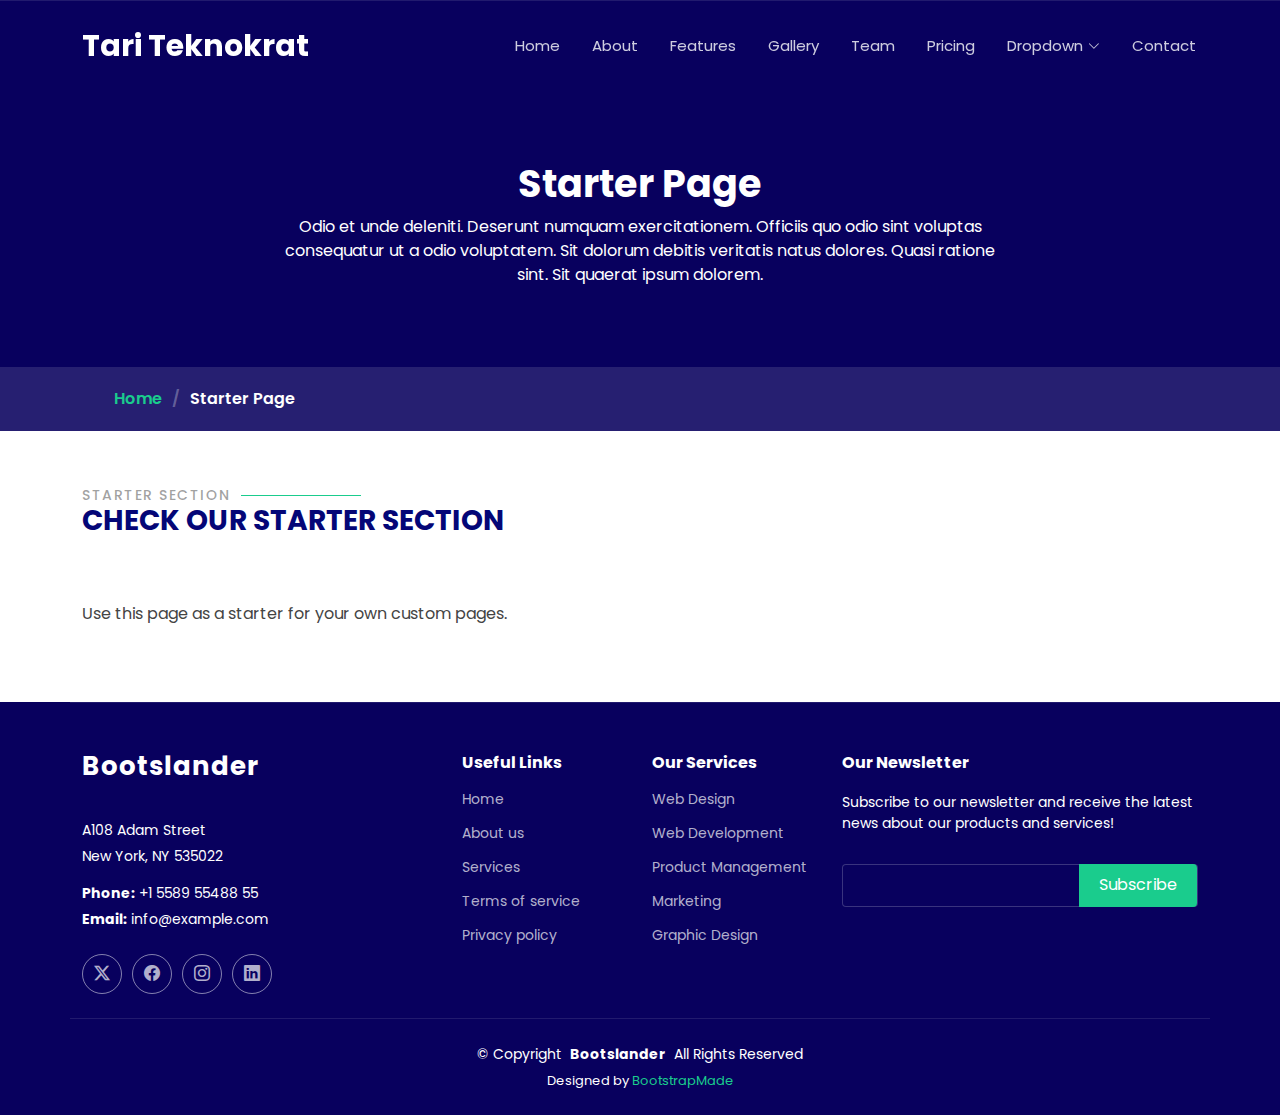
<file: starter-page.html>
<!DOCTYPE html>
<html lang="en">

<head>
  <meta charset="utf-8">
  <meta content="width=device-width, initial-scale=1.0" name="viewport">
  <title>Starter Page - Bootslander Bootstrap Template</title>
  <meta name="description" content="">
  <meta name="keywords" content="">

  <!-- Fonts -->
  <link href="https://fonts.googleapis.com" rel="preconnect">
  <link href="https://fonts.gstatic.com" rel="preconnect" crossorigin>
  <link href="https://fonts.googleapis.com/css2?family=Roboto:ital,wght@0,100;0,300;0,400;0,500;0,700;0,900;1,100;1,300;1,400;1,500;1,700;1,900&family=Poppins:ital,wght@0,100;0,200;0,300;0,400;0,500;0,600;0,700;0,800;0,900;1,100;1,200;1,300;1,400;1,500;1,600;1,700;1,800;1,900&family=Raleway:ital,wght@0,100;0,200;0,300;0,400;0,500;0,600;0,700;0,800;0,900;1,100;1,200;1,300;1,400;1,500;1,600;1,700;1,800;1,900&display=swap" rel="stylesheet">

  <!-- Vendor CSS Files -->
  <link href="assets/vendor/bootstrap/css/bootstrap.min.css" rel="stylesheet">
  <link href="assets/vendor/bootstrap-icons/bootstrap-icons.css" rel="stylesheet">
  <link href="assets/vendor/aos/aos.css" rel="stylesheet">
  <link href="assets/vendor/glightbox/css/glightbox.min.css" rel="stylesheet">
  <link href="assets/vendor/swiper/swiper-bundle.min.css" rel="stylesheet">

  <!-- Main CSS File -->
  <link href="assets/css/main.css" rel="stylesheet">

  <!-- =======================================================
  * Template Name: Bootslander
  * Template URL: https://bootstrapmade.com/bootslander-free-bootstrap-landing-page-template/
  * Updated: Aug 07 2024 with Bootstrap v5.3.3
  * Author: BootstrapMade.com
  * License: https://bootstrapmade.com/license/
  ======================================================== -->
</head>

<body class="starter-page-page">

  <header id="header" class="header d-flex align-items-center fixed-top">
    <div class="container-fluid container-xl position-relative d-flex align-items-center justify-content-between">

      <a href="index.html" class="logo d-flex align-items-center">
        <!-- Uncomment the line below if you also wish to use an image logo -->
        <!-- <img src="assets/img/logo.png" alt=""> -->
        <h1 class="sitename">Tari Teknokrat</h1>
      </a>

      <nav id="navmenu" class="navmenu">
        <ul>
          <li><a href="#hero">Home</a></li>
          <li><a href="#about">About</a></li>
          <li><a href="#features">Features</a></li>
          <li><a href="#gallery">Gallery</a></li>
          <li><a href="#team">Team</a></li>
          <li><a href="#pricing">Pricing</a></li>
          <li class="dropdown"><a href="#"><span>Dropdown</span> <i class="bi bi-chevron-down toggle-dropdown"></i></a>
            <ul>
              <li><a href="#">Dropdown 1</a></li>
              <li class="dropdown"><a href="#"><span>Deep Dropdown</span> <i class="bi bi-chevron-down toggle-dropdown"></i></a>
                <ul>
                  <li><a href="#">Deep Dropdown 1</a></li>
                  <li><a href="#">Deep Dropdown 2</a></li>
                  <li><a href="#">Deep Dropdown 3</a></li>
                  <li><a href="#">Deep Dropdown 4</a></li>
                  <li><a href="#">Deep Dropdown 5</a></li>
                </ul>
              </li>
              <li><a href="#">Dropdown 2</a></li>
              <li><a href="#">Dropdown 3</a></li>
              <li><a href="#">Dropdown 4</a></li>
            </ul>
          </li>
          <li><a href="#contact">Contact</a></li>
        </ul>
        <i class="mobile-nav-toggle d-xl-none bi bi-list"></i>
      </nav>

    </div>
  </header>

  <main class="main">

    <!-- Page Title -->
    <div class="page-title dark-background" data-aos="fade">
      <div class="heading">
        <div class="container">
          <div class="row d-flex justify-content-center text-center">
            <div class="col-lg-8">
              <h1>Starter Page</h1>
              <p class="mb-0">Odio et unde deleniti. Deserunt numquam exercitationem. Officiis quo odio sint voluptas consequatur ut a odio voluptatem. Sit dolorum debitis veritatis natus dolores. Quasi ratione sint. Sit quaerat ipsum dolorem.</p>
            </div>
          </div>
        </div>
      </div>
      <nav class="breadcrumbs">
        <div class="container">
          <ol>
            <li><a href="index.html">Home</a></li>
            <li class="current">Starter Page</li>
          </ol>
        </div>
      </nav>
    </div><!-- End Page Title -->

    <!-- Starter Section Section -->
    <section id="starter-section" class="starter-section section">

      <!-- Section Title -->
      <div class="container section-title" data-aos="fade-up">
        <h2>Starter Section</h2>
        <div><span>Check Our</span> <span class="description-title">Starter Section</span></div>
      </div><!-- End Section Title -->

      <div class="container" data-aos="fade-up">
        <p>Use this page as a starter for your own custom pages.</p>
      </div>

    </section><!-- /Starter Section Section -->

  </main>

  <footer id="footer" class="footer dark-background">

    <div class="container footer-top">
      <div class="row gy-4">
        <div class="col-lg-4 col-md-6 footer-about">
          <a href="index.html" class="logo d-flex align-items-center">
            <span class="sitename">Bootslander</span>
          </a>
          <div class="footer-contact pt-3">
            <p>A108 Adam Street</p>
            <p>New York, NY 535022</p>
            <p class="mt-3"><strong>Phone:</strong> <span>+1 5589 55488 55</span></p>
            <p><strong>Email:</strong> <span>info@example.com</span></p>
          </div>
          <div class="social-links d-flex mt-4">
            <a href=""><i class="bi bi-twitter-x"></i></a>
            <a href=""><i class="bi bi-facebook"></i></a>
            <a href=""><i class="bi bi-instagram"></i></a>
            <a href=""><i class="bi bi-linkedin"></i></a>
          </div>
        </div>

        <div class="col-lg-2 col-md-3 footer-links">
          <h4>Useful Links</h4>
          <ul>
            <li><a href="#">Home</a></li>
            <li><a href="#">About us</a></li>
            <li><a href="#">Services</a></li>
            <li><a href="#">Terms of service</a></li>
            <li><a href="#">Privacy policy</a></li>
          </ul>
        </div>

        <div class="col-lg-2 col-md-3 footer-links">
          <h4>Our Services</h4>
          <ul>
            <li><a href="#">Web Design</a></li>
            <li><a href="#">Web Development</a></li>
            <li><a href="#">Product Management</a></li>
            <li><a href="#">Marketing</a></li>
            <li><a href="#">Graphic Design</a></li>
          </ul>
        </div>

        <div class="col-lg-4 col-md-12 footer-newsletter">
          <h4>Our Newsletter</h4>
          <p>Subscribe to our newsletter and receive the latest news about our products and services!</p>
          <form action="forms/newsletter.php" method="post" class="php-email-form">
            <div class="newsletter-form"><input type="email" name="email"><input type="submit" value="Subscribe"></div>
            <div class="loading">Loading</div>
            <div class="error-message"></div>
            <div class="sent-message">Your subscription request has been sent. Thank you!</div>
          </form>
        </div>

      </div>
    </div>

    <div class="container copyright text-center mt-4">
      <p>© <span>Copyright</span> <strong class="px-1 sitename">Bootslander</strong> <span>All Rights Reserved</span></p>
      <div class="credits">
        <!-- All the links in the footer should remain intact. -->
        <!-- You can delete the links only if you've purchased the pro version. -->
        <!-- Licensing information: https://bootstrapmade.com/license/ -->
        <!-- Purchase the pro version with working PHP/AJAX contact form: [buy-url] -->
        Designed by <a href="https://bootstrapmade.com/">BootstrapMade</a>
      </div>
    </div>

  </footer>

  <!-- Scroll Top -->
  <a href="#" id="scroll-top" class="scroll-top d-flex align-items-center justify-content-center"><i class="bi bi-arrow-up-short"></i></a>

  <!-- Preloader -->
  <div id="preloader"></div>

  <!-- Vendor JS Files -->
  <script src="assets/vendor/bootstrap/js/bootstrap.bundle.min.js"></script>
  <script src="assets/vendor/php-email-form/validate.js"></script>
  <script src="assets/vendor/aos/aos.js"></script>
  <script src="assets/vendor/glightbox/js/glightbox.min.js"></script>
  <script src="assets/vendor/purecounter/purecounter_vanilla.js"></script>
  <script src="assets/vendor/swiper/swiper-bundle.min.js"></script>

  <!-- Main JS File -->
  <script src="assets/js/main.js"></script>

</body>

</html>
</file>
<file: assets/css/main.css>
/**
* Template Name: Bootslander
* Template URL: https://bootstrapmade.com/bootslander-free-bootstrap-landing-page-template/
* Updated: Aug 07 2024 with Bootstrap v5.3.3
* Author: BootstrapMade.com
* License: https://bootstrapmade.com/license/
*/

/*--------------------------------------------------------------
# Font & Color Variables
# Help: https://bootstrapmade.com/color-system/
--------------------------------------------------------------*/
/* Fonts */
:root {
  --default-font: "Poppins", sans-serif;
  --heading-font: "Poppins", sans-serif;
  --nav-font: "Poppins", sans-serif;
}


/* Global Colors - The following color variables are used throughout the website. Updating them here will change the color scheme of the entire website */
:root { 
  --background-color: #ffffff; /* Background color for the entire website, including individual sections */
  --default-color: #444444; /* Default color used for the majority of the text content across the entire website */
  --heading-color: #040677; /* Color for headings, subheadings and title throughout the website */
  --accent-color: #1acc8d; /* Accent color that represents your brand on the website. It's used for buttons, links, and other elements that need to stand out */
  --surface-color: #ffffff; /* The surface color is used as a background of boxed elements within sections, such as cards, icon boxes, or other elements that require a visual separation from the global background. */
  --contrast-color: #ffffff; /* Contrast color for text, ensuring readability against backgrounds of accent, heading, or default colors. */
}

/* Nav Menu Colors - The following color variables are used specifically for the navigation menu. They are separate from the global colors to allow for more customization options */
:root {
  --nav-color: #ffffff;  /* The default color of the main navmenu links */
  --nav-hover-color: #1acc8d; /* Applied to main navmenu links when they are hovered over or active */
  --nav-mobile-background-color: #ffffff; /* Used as the background color for mobile navigation menu */
  --nav-dropdown-background-color: #ffffff; /* Used as the background color for dropdown items that appear when hovering over primary navigation items */
  --nav-dropdown-color: #444444; /* Used for navigation links of the dropdown items in the navigation menu. */
  --nav-dropdown-hover-color: #1acc8d; /* Similar to --nav-hover-color, this color is applied to dropdown navigation links when they are hovered over. */
}

/* Color Presets - These classes override global colors when applied to any section or element, providing reuse of the sam color scheme. */

.light-background {
  --background-color: #f4f5fe;
  --surface-color: #ffffff;
}

.dark-background {
  --background-color: #08005e;
  --default-color: #ffffff;
  --heading-color: #ffffff;
  --surface-color: #0c0091;
  --contrast-color: #ffffff;
}

/* Smooth scroll */
:root {
  scroll-behavior: smooth;
}

/*--------------------------------------------------------------
# General Styling & Shared Classes
--------------------------------------------------------------*/
body {
  color: var(--default-color);
  background-color: var(--background-color);
  font-family: var(--default-font);
}

a {
  color: var(--accent-color);
  text-decoration: none;
  transition: 0.3s;
}

a:hover {
  color: color-mix(in srgb, var(--accent-color), transparent 25%);
  text-decoration: none;
}

h1,
h2,
h3,
h4,
h5,
h6 {
  color: var(--heading-color);
  font-family: var(--heading-font);
}

/* PHP Email Form Messages
------------------------------*/
.php-email-form .error-message {
  display: none;
  background: #df1529;
  color: #ffffff;
  text-align: left;
  padding: 15px;
  margin-bottom: 24px;
  font-weight: 600;
}

.php-email-form .sent-message {
  display: none;
  color: #ffffff;
  background: #059652;
  text-align: center;
  padding: 15px;
  margin-bottom: 24px;
  font-weight: 600;
}

.php-email-form .loading {
  display: none;
  background: var(--surface-color);
  text-align: center;
  padding: 15px;
  margin-bottom: 24px;
}

.php-email-form .loading:before {
  content: "";
  display: inline-block;
  border-radius: 50%;
  width: 24px;
  height: 24px;
  margin: 0 10px -6px 0;
  border: 3px solid var(--accent-color);
  border-top-color: var(--surface-color);
  animation: php-email-form-loading 1s linear infinite;
}

@keyframes php-email-form-loading {
  0% {
    transform: rotate(0deg);
  }

  100% {
    transform: rotate(360deg);
  }
}

/*--------------------------------------------------------------
# Global Header
--------------------------------------------------------------*/
.header {
  --background-color: rgba(255, 255, 255, 0);
  --default-color: #ffffff;
  --heading-color: #ffffff;
  color: var(--default-color);
  background-color: var(--background-color);
  padding: 20px 0;
  transition: all 0.5s;
  z-index: 997;
}

.header .logo {
  line-height: 1;
}

.header .logo img {
  max-height: 32px;
  margin-right: 8px;
}

.header .logo h1 {
  font-size: 30px;
  margin: 0;
  font-weight: 700;
  color: var(--heading-color);
}

.scrolled .header {
  box-shadow: 0px 0 18px rgba(0, 0, 0, 0.1);
}

/* Global Header on Scroll
------------------------------*/
.scrolled .header {
  --background-color: #10058c;
}

/*--------------------------------------------------------------
# Navigation Menu
--------------------------------------------------------------*/
/* Desktop Navigation */
@media (min-width: 1200px) {
  .navmenu {
    padding: 0;
  }

  .navmenu ul {
    margin: 0;
    padding: 0;
    display: flex;
    list-style: none;
    align-items: center;
  }

  .navmenu li {
    position: relative;
  }

  .navmenu>ul>li {
    white-space: nowrap;
    padding: 15px 14px;
  }

  .navmenu>ul>li:last-child {
    padding-right: 0;
  }

  .navmenu a,
  .navmenu a:focus {
    color: color-mix(in srgb, var(--nav-color), transparent 20%);
    font-size: 15px;
    padding: 0 2px;
    font-family: var(--nav-font);
    font-weight: 400;
    display: flex;
    align-items: center;
    justify-content: space-between;
    white-space: nowrap;
    transition: 0.3s;
    position: relative;
  }

  .navmenu a i,
  .navmenu a:focus i {
    font-size: 12px;
    line-height: 0;
    margin-left: 5px;
    transition: 0.3s;
  }

  .navmenu>ul>li>a:before {
    content: "";
    position: absolute;
    height: 2px;
    bottom: -6px;
    left: 0;
    background-color: var(--nav-hover-color);
    visibility: hidden;
    width: 0px;
    transition: all 0.3s ease-in-out 0s;
  }

  .navmenu a:hover:before,
  .navmenu li:hover>a:before,
  .navmenu .active:before {
    visibility: visible;
    width: 25px;
  }

  .navmenu li:hover>a,
  .navmenu .active,
  .navmenu .active:focus {
    color: var(--nav-color);
  }

  .navmenu .dropdown ul {
    margin: 0;
    padding: 10px 0;
    background: var(--nav-dropdown-background-color);
    display: block;
    position: absolute;
    visibility: hidden;
    left: 14px;
    top: 130%;
    opacity: 0;
    transition: 0.3s;
    border-radius: 4px;
    z-index: 99;
    box-shadow: 0px 0px 30px rgba(0, 0, 0, 0.1);
  }

  .navmenu .dropdown ul li {
    min-width: 200px;
  }

  .navmenu .dropdown ul a {
    padding: 10px 20px;
    font-size: 15px;
    text-transform: none;
    color: var(--nav-dropdown-color);
  }

  .navmenu .dropdown ul a i {
    font-size: 12px;
  }

  .navmenu .dropdown ul a:hover,
  .navmenu .dropdown ul .active:hover,
  .navmenu .dropdown ul li:hover>a {
    color: var(--nav-dropdown-hover-color);
  }

  .navmenu .dropdown:hover>ul {
    opacity: 1;
    top: 100%;
    visibility: visible;
  }

  .navmenu .dropdown .dropdown ul {
    top: 0;
    left: -90%;
    visibility: hidden;
  }

  .navmenu .dropdown .dropdown:hover>ul {
    opacity: 1;
    top: 0;
    left: -100%;
    visibility: visible;
  }
}

/* Mobile Navigation */
@media (max-width: 1199px) {
  .mobile-nav-toggle {
    color: var(--nav-color);
    font-size: 28px;
    line-height: 0;
    margin-right: 10px;
    cursor: pointer;
    transition: color 0.3s;
  }

  .navmenu {
    padding: 0;
    z-index: 9997;
  }

  .navmenu ul {
    display: none;
    list-style: none;
    position: absolute;
    inset: 60px 20px 20px 20px;
    padding: 10px 0;
    margin: 0;
    border-radius: 6px;
    background-color: var(--nav-mobile-background-color);
    border: 1px solid color-mix(in srgb, var(--default-color), transparent 90%);
    box-shadow: none;
    overflow-y: auto;
    transition: 0.3s;
    z-index: 9998;
  }

  .navmenu a,
  .navmenu a:focus {
    color: var(--nav-dropdown-color);
    padding: 10px 20px;
    font-family: var(--nav-font);
    font-size: 17px;
    font-weight: 500;
    display: flex;
    align-items: center;
    justify-content: space-between;
    white-space: nowrap;
    transition: 0.3s;
  }

  .navmenu a i,
  .navmenu a:focus i {
    font-size: 12px;
    line-height: 0;
    margin-left: 5px;
    width: 30px;
    height: 30px;
    display: flex;
    align-items: center;
    justify-content: center;
    border-radius: 50%;
    transition: 0.3s;
    background-color: color-mix(in srgb, var(--accent-color), transparent 90%);
  }

  .navmenu a i:hover,
  .navmenu a:focus i:hover {
    background-color: var(--accent-color);
    color: var(--contrast-color);
  }

  .navmenu a:hover,
  .navmenu .active,
  .navmenu .active:focus {
    color: var(--nav-dropdown-hover-color);
  }

  .navmenu .active i,
  .navmenu .active:focus i {
    background-color: var(--accent-color);
    color: var(--contrast-color);
    transform: rotate(180deg);
  }

  .navmenu .dropdown ul {
    position: static;
    display: none;
    z-index: 99;
    padding: 10px 0;
    margin: 10px 20px;
    background-color: var(--nav-dropdown-background-color);
    transition: all 0.5s ease-in-out;
  }

  .navmenu .dropdown ul ul {
    background-color: rgba(33, 37, 41, 0.1);
  }

  .navmenu .dropdown>.dropdown-active {
    display: block;
    background-color: rgba(33, 37, 41, 0.03);
  }

  .mobile-nav-active {
    overflow: hidden;
  }

  .mobile-nav-active .mobile-nav-toggle {
    color: #fff;
    position: absolute;
    font-size: 32px;
    top: 15px;
    right: 15px;
    margin-right: 0;
    z-index: 9999;
  }

  .mobile-nav-active .navmenu {
    position: fixed;
    overflow: hidden;
    inset: 0;
    background: rgba(33, 37, 41, 0.8);
    transition: 0.3s;
  }

  .mobile-nav-active .navmenu>ul {
    display: block;
  }
}

/*--------------------------------------------------------------
# Global Footer
--------------------------------------------------------------*/
.footer {
  color: var(--default-color);
  background-color: var(--background-color);
  font-size: 14px;
  position: relative;
}

.footer .footer-top {
  padding-top: 50px;
  border-top: 1px solid color-mix(in srgb, var(--default-color), transparent 90%);
}

.footer .footer-about .logo {
  line-height: 1;
  margin-bottom: 25px;
}

.footer .footer-about .logo img {
  max-height: 40px;
  margin-right: 6px;
}

.footer .footer-about .logo span {
  font-size: 26px;
  font-weight: 700;
  letter-spacing: 1px;
  font-family: var(--heading-font);
  color: var(--heading-color);
}

.footer .footer-about p {
  font-size: 14px;
  font-family: var(--heading-font);
}

.footer .social-links a {
  display: flex;
  align-items: center;
  justify-content: center;
  width: 40px;
  height: 40px;
  border-radius: 50%;
  border: 1px solid color-mix(in srgb, var(--default-color), transparent 50%);
  font-size: 16px;
  color: color-mix(in srgb, var(--default-color), transparent 30%);
  margin-right: 10px;
  transition: 0.3s;
}

.footer .social-links a:hover {
  color: var(--accent-color);
  border-color: var(--accent-color);
}

.footer h4 {
  font-size: 16px;
  font-weight: bold;
  position: relative;
  padding-bottom: 12px;
}

.footer .footer-links {
  margin-bottom: 30px;
}

.footer .footer-links ul {
  list-style: none;
  padding: 0;
  margin: 0;
}

.footer .footer-links ul i {
  padding-right: 2px;
  font-size: 12px;
  line-height: 0;
}

.footer .footer-links ul li {
  padding: 10px 0;
  display: flex;
  align-items: center;
}

.footer .footer-links ul li:first-child {
  padding-top: 0;
}

.footer .footer-links ul a {
  color: color-mix(in srgb, var(--default-color), transparent 30%);
  display: inline-block;
  line-height: 1;
}

.footer .footer-links ul a:hover {
  color: var(--accent-color);
}

.footer .footer-contact p {
  margin-bottom: 5px;
}

.footer .footer-newsletter .newsletter-form {
  margin-top: 30px;
  margin-bottom: 15px;
  padding: 6px 8px;
  position: relative;
  border-radius: 4px;
  border: 1px solid color-mix(in srgb, var(--default-color), transparent 80%);
  display: flex;
  background-color: var(--background-color);
  transition: 0.3s;
}

.footer .footer-newsletter .newsletter-form:focus-within {
  border-color: var(--accent-color);
}

.footer .footer-newsletter .newsletter-form input[type=email] {
  border: 0;
  padding: 4px;
  width: 100%;
  background-color: var(--background-color);
  color: var(--default-color);
}

.footer .footer-newsletter .newsletter-form input[type=email]:focus-visible {
  outline: none;
}

.footer .footer-newsletter .newsletter-form input[type=submit] {
  border: 0;
  font-size: 16px;
  padding: 0 20px;
  margin: -7px -8px -7px 0;
  background: var(--accent-color);
  color: var(--contrast-color);
  transition: 0.3s;
  border-radius: 0 4px 4px 0;
}

.footer .footer-newsletter .newsletter-form input[type=submit]:hover {
  background: color-mix(in srgb, var(--accent-color), transparent 20%);
}

.footer .copyright {
  padding: 25px 0;
  border-top: 1px solid color-mix(in srgb, var(--default-color), transparent 90%);
}

.footer .copyright p {
  margin-bottom: 0;
}

.footer .credits {
  margin-top: 6px;
  font-size: 13px;
}

/*--------------------------------------------------------------
# Preloader
--------------------------------------------------------------*/
#preloader {
  position: fixed;
  inset: 0;
  z-index: 999999;
  overflow: hidden;
  background: var(--background-color);
  transition: all 0.6s ease-out;
}

#preloader:before {
  content: "";
  position: fixed;
  top: calc(50% - 30px);
  left: calc(50% - 30px);
  border: 6px solid #ffffff;
  border-color: var(--accent-color) transparent var(--accent-color) transparent;
  border-radius: 50%;
  width: 60px;
  height: 60px;
  animation: animate-preloader 1.5s linear infinite;
}

@keyframes animate-preloader {
  0% {
    transform: rotate(0deg);
  }

  100% {
    transform: rotate(360deg);
  }
}

/*--------------------------------------------------------------
# Scroll Top Button
--------------------------------------------------------------*/
.scroll-top {
  position: fixed;
  visibility: hidden;
  opacity: 0;
  right: 15px;
  bottom: 15px;
  z-index: 99999;
  background-color: var(--accent-color);
  width: 40px;
  height: 40px;
  border-radius: 4px;
  transition: all 0.4s;
}

.scroll-top i {
  font-size: 24px;
  color: var(--contrast-color);
  line-height: 0;
}

.scroll-top:hover {
  background-color: color-mix(in srgb, var(--accent-color), transparent 20%);
  color: var(--contrast-color);
}

.scroll-top.active {
  visibility: visible;
  opacity: 1;
}

/*--------------------------------------------------------------
# Disable aos animation delay on mobile devices
--------------------------------------------------------------*/
@media screen and (max-width: 768px) {
  [data-aos-delay] {
    transition-delay: 0 !important;
  }
}

/*--------------------------------------------------------------
# Global Page Titles & Breadcrumbs
--------------------------------------------------------------*/
.page-title {
  color: var(--default-color);
  background-color: var(--background-color);
  position: relative;
}

.page-title .heading {
  padding: 160px 0 80px 0;
  border-top: 1px solid color-mix(in srgb, var(--default-color), transparent 90%);
}

.page-title .heading h1 {
  font-size: 38px;
  font-weight: 700;
}

.page-title nav {
  background-color: color-mix(in srgb, var(--default-color), transparent 88%);
  padding: 20px 0;
}

.page-title nav ol {
  display: flex;
  flex-wrap: wrap;
  list-style: none;
  margin: 0;
  font-size: 16px;
  font-weight: 600;
}

.page-title nav ol li+li {
  padding-left: 10px;
}

.page-title nav ol li+li::before {
  content: "/";
  display: inline-block;
  padding-right: 10px;
  color: color-mix(in srgb, var(--default-color), transparent 70%);
}

/*--------------------------------------------------------------
# Global Sections
--------------------------------------------------------------*/
section,
.section {
  color: var(--default-color);
  background-color: var(--background-color);
  padding: 60px 0;
  scroll-margin-top: 100px;
  overflow: clip;
}

@media (max-width: 1199px) {

  section,
  .section {
    scroll-margin-top: 66px;
  }
}

/*--------------------------------------------------------------
# Global Section Titles
--------------------------------------------------------------*/
.section-title {
  padding-bottom: 60px;
  position: relative;
}

.section-title h2 {
  font-size: 14px;
  font-weight: 500;
  padding: 0;
  line-height: 1px;
  margin: 0;
  letter-spacing: 1.5px;
  text-transform: uppercase;
  color: color-mix(in srgb, var(--default-color), transparent 50%);
  position: relative;
}

.section-title h2::after {
  content: "";
  width: 120px;
  height: 1px;
  display: inline-block;
  background: var(--accent-color);
  margin: 4px 10px;
}

.section-title div {
  color: var(--heading-color);
  margin: 0;
  margin: 0;
  font-size: 28px;
  font-weight: 700;
  text-transform: uppercase;
  font-family: var(--heading-font);
}

/*--------------------------------------------------------------
# Hero Section
--------------------------------------------------------------*/
.hero {
  width: 100%;
  min-height: 70vh;
  position: relative;
  padding: 120px 0 120px 0;
  display: flex;
  align-items: center;
}

.hero .hero-bg {
  position: absolute;
  inset: 0;
  display: block;
  width: 100%;
  height: 100%;
  object-fit: cover;
  z-index: 1;
}

.hero:before {
  content: "";
  background: color-mix(in srgb, var(--background-color), transparent 10%);
  position: absolute;
  inset: 0;
  z-index: 2;
}

.hero .container {
  position: relative;
  z-index: 3;
}

.hero h1 {
  margin: 0 0 20px 0;
  font-size: 48px;
  font-weight: 700;
  line-height: 56px;
  color: color-mix(in srgb, var(--heading-color), transparent 30%);
}

.hero h1 span {
  color: var(--heading-color);
  border-bottom: 4px solid var(--accent-color);
}

.hero p {
  color: color-mix(in srgb, var(--default-color), transparent 30%);
  margin: 5px 0 30px 0;
  font-size: 22px;
  font-weight: 400;
}

.hero .btn-get-started {
  color: var(--contrast-color);
  background: var(--accent-color);
  font-family: var(--heading-font);
  font-weight: 400;
  font-size: 15px;
  letter-spacing: 1px;
  display: inline-block;
  padding: 10px 28px 12px 28px;
  border-radius: 50px;
  transition: 0.5s;
  box-shadow: 0 8px 28px rgba(0, 0, 0, 0.1);
}

.hero .btn-get-started:hover {
  color: var(--contrast-color);
  background: color-mix(in srgb, var(--accent-color), transparent 15%);
  box-shadow: 0 8px 28px rgba(0, 0, 0, 0.1);
}

.hero .btn-watch-video {
  font-size: 16px;
  transition: 0.5s;
  margin-left: 25px;
  color: var(--default-color);
  font-weight: 600;
}

.hero .btn-watch-video i {
  color: var(--accent-color);
  font-size: 32px;
  transition: 0.3s;
  line-height: 0;
  margin-right: 8px;
}

.hero .btn-watch-video:hover {
  color: var(--accent-color);
}

.hero .btn-watch-video:hover i {
  color: color-mix(in srgb, var(--accent-color), transparent 15%);
}

.hero .animated {
  animation: up-down 2s ease-in-out infinite alternate-reverse both;
}

@media (max-width: 640px) {
  .hero h1 {
    font-size: 28px;
    line-height: 36px;
  }

  .hero p {
    font-size: 18px;
    line-height: 24px;
    margin-bottom: 30px;
  }

  .hero .btn-get-started,
  .hero .btn-watch-video {
    font-size: 13px;
  }
}

.hero .hero-waves {
  display: block;
  width: 100%;
  height: 60px;
  position: absolute;
  left: 0;
  bottom: 0;
  right: 0;
  z-index: 3;
}

.hero .wave1 use {
  animation: move-forever1 10s linear infinite;
  animation-delay: -2s;
  fill: var(--default-color);
  opacity: 0.6;
}

.hero .wave2 use {
  animation: move-forever2 8s linear infinite;
  animation-delay: -2s;
  fill: var(--default-color);
  opacity: 0.4;
}

.hero .wave3 use {
  animation: move-forever3 6s linear infinite;
  animation-delay: -2s;
  fill: var(--default-color);
}

@keyframes move-forever1 {
  0% {
    transform: translate(85px, 0%);
  }

  100% {
    transform: translate(-90px, 0%);
  }
}

@keyframes move-forever2 {
  0% {
    transform: translate(-90px, 0%);
  }

  100% {
    transform: translate(85px, 0%);
  }
}

@keyframes move-forever3 {
  0% {
    transform: translate(-90px, 0%);
  }

  100% {
    transform: translate(85px, 0%);
  }
}

@keyframes up-down {
  0% {
    transform: translateY(10px);
  }

  100% {
    transform: translateY(-10px);
  }
}

/*--------------------------------------------------------------
# About Section
--------------------------------------------------------------*/
.about {
  padding-top: 100px;
}

.about .content h3 {
  font-size: 16px;
  font-weight: 500;
  line-height: 19px;
  padding: 10px 20px;
  background: color-mix(in srgb, var(--accent-color), transparent 95%);
  color: var(--accent-color);
  border-radius: 7px;
  display: inline-block;
}

.about .content h2 {
  font-weight: 700;
}

.about .content p:last-child {
  margin-bottom: 0;
}

.about .content .read-more {
  background: var(--accent-color);
  color: var(--contrast-color);
  font-family: var(--heading-font);
  font-weight: 500;
  font-size: 16px;
  letter-spacing: 1px;
  padding: 12px 24px;
  border-radius: 5px;
  transition: 0.3s;
  display: inline-flex;
  align-items: center;
  justify-content: center;
}

.about .content .read-more i {
  font-size: 18px;
  margin-left: 5px;
  line-height: 0;
  transition: 0.3s;
}

.about .content .read-more:hover {
  background: color-mix(in srgb, var(--accent-color), transparent 20%);
  padding-right: 19px;
}

.about .content .read-more:hover i {
  margin-left: 10px;
}

.about .icon-box {
  background-color: var(--surface-color);
  padding: 50px 40px;
  box-shadow: 0px 10px 50px rgba(0, 0, 0, 0.1);
  border-radius: 10px;
  transition: all 0.3s ease-out 0s;
}

.about .icon-box i {
  width: 80px;
  height: 80px;
  border-radius: 50%;
  display: inline-flex;
  align-items: center;
  justify-content: center;
  margin-bottom: 24px;
  font-size: 32px;
  line-height: 0;
  transition: all 0.4s ease-out 0s;
  background-color: color-mix(in srgb, var(--accent-color), transparent 95%);
  color: var(--accent-color);
}

.about .icon-box h3 {
  margin-bottom: 10px;
  font-size: 24px;
  font-weight: 700;
}

.about .icon-box p {
  margin-bottom: 0;
}

.about .icon-box:hover i {
  background-color: var(--accent-color);
  color: var(--contrast-color);
}

.about .icon-boxes .col-md-6:nth-child(2) .icon-box,
.about .icon-boxes .col-md-6:nth-child(4) .icon-box {
  margin-top: -40px;
}

@media (max-width: 768px) {

  .about .icon-boxes .col-md-6:nth-child(2) .icon-box,
  .about .icon-boxes .col-md-6:nth-child(4) .icon-box {
    margin-top: 0;
  }
}

/*--------------------------------------------------------------
# Features Section
--------------------------------------------------------------*/
.features .features-item {
  background-color: var(--surface-color);
  display: flex;
  align-items: center;
  padding: 20px;
  transition: 0.3s;
  border: 1px solid color-mix(in srgb, var(--default-color), transparent 90%);
  position: relative;
}

.features .features-item i {
  font-size: 32px;
  padding-right: 10px;
  line-height: 0;
}

.features .features-item h3 {
  font-weight: 700;
  margin: 0;
  padding: 0;
  line-height: 1;
  font-size: 16px;
}

.features .features-item h3 a {
  color: var(--heading-color);
  transition: 0.3s;
}

.features .features-item:hover {
  border-color: var(--accent-color);
}

.features .features-item:hover h3 a {
  color: var(--accent-color);
}

/*--------------------------------------------------------------
# Stats Section
--------------------------------------------------------------*/
.stats i {
  background-color: var(--surface-color);
  color: var(--accent-color);
  box-shadow: 0px 2px 25px rgba(0, 0, 0, 0.1);
  width: 54px;
  height: 54px;
  font-size: 24px;
  border-radius: 50px;
  border: 2px solid var(--background-color);
  display: inline-flex;
  align-items: center;
  justify-content: center;
  position: relative;
  z-index: 1;
}

.stats .stats-item {
  background-color: var(--surface-color);
  margin-top: -27px;
  padding: 30px 30px 25px 30px;
  width: 100%;
  position: relative;
  text-align: center;
  box-shadow: 0px 2px 35px rgba(0, 0, 0, 0.1);
  border-radius: 4px;
  z-index: 0;
}

.stats .stats-item span {
  font-size: 36px;
  display: block;
  font-weight: 700;
  color: color-mix(in srgb, var(--default-color), transparent 20%);
}

.stats .stats-item p {
  padding: 0;
  margin: 0;
  font-family: var(--heading-font);
  font-size: 16px;
}

/*--------------------------------------------------------------
# Details Section
--------------------------------------------------------------*/
.details .features-item {
  color: color-mix(in srgb, var(--default-color), transparent 20%);
}

.details .features-item+.features-item {
  margin-top: 100px;
}

@media (max-width: 640px) {
  .details .features-item+.features-item {
    margin-top: 40px;
  }
}

.details .features-item h3 {
  font-weight: 700;
  font-size: 26px;
}

.details .features-item ul {
  list-style: none;
  padding: 0;
}

.details .features-item ul li {
  padding-bottom: 10px;
  display: flex;
  align-items: center;
}

.details .features-item ul li:last-child {
  padding-bottom: 0;
}

.details .features-item ul i {
  font-size: 20px;
  padding-right: 4px;
  color: var(--accent-color);
}

.details .features-item p:last-child {
  margin-bottom: 0;
}

/*--------------------------------------------------------------
# Gallery Section
--------------------------------------------------------------*/
.gallery .gallery-item {
  overflow: hidden;
  border-right: 3px solid var(--background-color);
  border-bottom: 3px solid var(--background-color);
}

.gallery .gallery-item img {
  transition: all ease-in-out 0.4s;
}

.gallery .gallery-item:hover img {
  transform: scale(1.1);
}

/*--------------------------------------------------------------
# Testimonials Section
--------------------------------------------------------------*/
.testimonials {
  padding: 80px 0;
  position: relative;
}

.testimonials:before {
  content: "";
  background: color-mix(in srgb, var(--background-color), transparent 30%);
  position: absolute;
  inset: 0;
  z-index: 2;
}

.testimonials .testimonials-bg {
  position: absolute;
  inset: 0;
  display: block;
  width: 100%;
  height: 100%;
  object-fit: cover;
  z-index: 1;
}

.testimonials .container {
  position: relative;
  z-index: 3;
}

.testimonials .testimonials-carousel,
.testimonials .testimonials-slider {
  overflow: hidden;
}

.testimonials .testimonial-item {
  text-align: center;
}

.testimonials .testimonial-item .testimonial-img {
  width: 100px;
  border-radius: 50%;
  border: 6px solid color-mix(in srgb, var(--default-color), transparent 85%);
  margin: 0 auto;
}

.testimonials .testimonial-item h3 {
  font-size: 20px;
  font-weight: bold;
  margin: 10px 0 5px 0;
}

.testimonials .testimonial-item h4 {
  font-size: 14px;
  margin: 0 0 15px 0;
  color: color-mix(in srgb, var(--default-color), transparent 40%);
}

.testimonials .testimonial-item .stars {
  margin-bottom: 15px;
}

.testimonials .testimonial-item .stars i {
  color: #ffc107;
  margin: 0 1px;
}

.testimonials .testimonial-item .quote-icon-left,
.testimonials .testimonial-item .quote-icon-right {
  color: color-mix(in srgb, var(--default-color), transparent 40%);
  font-size: 26px;
  line-height: 0;
}

.testimonials .testimonial-item .quote-icon-left {
  display: inline-block;
  left: -5px;
  position: relative;
}

.testimonials .testimonial-item .quote-icon-right {
  display: inline-block;
  right: -5px;
  position: relative;
  top: 10px;
  transform: scale(-1, -1);
}

.testimonials .testimonial-item p {
  font-style: italic;
  margin: 0 auto 15px auto;
}

.testimonials .swiper-wrapper {
  height: auto;
}

.testimonials .swiper-pagination {
  margin-top: 20px;
  position: relative;
}

.testimonials .swiper-pagination .swiper-pagination-bullet {
  width: 12px;
  height: 12px;
  background-color: color-mix(in srgb, var(--default-color), transparent 50%);
  opacity: 0.5;
}

.testimonials .swiper-pagination .swiper-pagination-bullet-active {
  background-color: var(--default-color);
  opacity: 1;
}

@media (min-width: 992px) {
  .testimonials .testimonial-item p {
    width: 80%;
  }
}

/*--------------------------------------------------------------
# Team Section
--------------------------------------------------------------*/
.team .member {
  position: relative;
}

.team .member .pic {
  overflow: hidden;
  margin-bottom: 50px;
}

.team .member .member-info {
  background-color: var(--surface-color);
  color: color-mix(in srgb, var(--default-color), transparent 20%);
  box-shadow: 0px 2px 15px rgba(0, 0, 0, 0.1);
  position: absolute;
  bottom: -50px;
  left: 20px;
  right: 20px;
  padding: 20px 15px;
  overflow: hidden;
  transition: 0.5s;
}

.team .member h4 {
  font-weight: 700;
  margin-bottom: 10px;
  font-size: 16px;
  position: relative;
  padding-bottom: 10px;
}

.team .member h4::after {
  content: "";
  position: absolute;
  display: block;
  width: 50px;
  height: 1px;
  background: color-mix(in srgb, var(--default-color), transparent 60%);
  bottom: 0;
  left: 0;
}

.team .member span {
  font-style: italic;
  display: block;
  font-size: 13px;
}

.team .member .social {
  position: absolute;
  right: 15px;
  bottom: 15px;
}

.team .member .social a {
  transition: color 0.3s;
  color: color-mix(in srgb, var(--default-color), transparent 70%);
}

.team .member .social a:hover {
  color: var(--accent-color);
}

.team .member .social i {
  font-size: 16px;
  margin: 0 2px;
}

/*--------------------------------------------------------------
# Pricing Section
--------------------------------------------------------------*/
.pricing .pricing-item {
  background-color: color-mix(in srgb, var(--accent-color), transparent 96%);
  padding: 40px 40px;
  height: 100%;
  border-radius: 15px;
}

.pricing h3 {
  font-weight: 600;
  margin-bottom: 15px;
  font-size: 20px;
}

.pricing h4 {
  color: var(--accent-color);
  font-size: 48px;
  font-weight: 700;
  font-family: var(--heading-font);
  margin-bottom: 0;
}

.pricing h4 sup {
  font-size: 28px;
}

.pricing h4 span {
  color: color-mix(in srgb, var(--default-color), transparent 50%);
  font-size: 18px;
  font-weight: 500;
}

.pricing .description {
  font-size: 14px;
}

.pricing .cta-btn {
  border: 1px solid var(--default-color);
  color: var(--default-color);
  display: block;
  text-align: center;
  padding: 10px 35px;
  border-radius: 5px;
  font-size: 16px;
  font-weight: 500;
  font-family: var(--heading-font);
  transition: 0.3s;
  margin-top: 20px;
  margin-bottom: 6px;
}

.pricing .cta-btn:hover {
  background: var(--accent-color);
  color: var(--contrast-color);
  border-color: var(--accent-color);
}

.pricing ul {
  padding: 0;
  list-style: none;
  color: color-mix(in srgb, var(--default-color), transparent 30%);
  text-align: left;
  line-height: 20px;
}

.pricing ul li {
  padding: 10px 0;
  display: flex;
  align-items: center;
}

.pricing ul li:last-child {
  padding-bottom: 0;
}

.pricing ul i {
  color: #059652;
  font-size: 24px;
  padding-right: 3px;
}

.pricing ul .na {
  color: color-mix(in srgb, var(--default-color), transparent 60%);
}

.pricing ul .na i {
  color: color-mix(in srgb, var(--default-color), transparent 60%);
}

.pricing ul .na span {
  text-decoration: line-through;
}

.pricing .featured {
  position: relative;
}

.pricing .featured .popular {
  position: absolute;
  top: 15px;
  right: 15px;
  background-color: var(--accent-color);
  color: var(--contrast-color);
  padding: 4px 15px 6px 15px;
  margin: 0;
  border-radius: 5px;
  font-size: 14px;
  font-weight: 500;
}

.pricing .featured .cta-btn {
  background: var(--accent-color);
  color: var(--contrast-color);
  border-color: var(--accent-color);
}

@media (max-width: 992px) {
  .pricing .box {
    max-width: 60%;
    margin: 0 auto 30px auto;
  }
}

@media (max-width: 767px) {
  .pricing .box {
    max-width: 80%;
    margin: 0 auto 30px auto;
  }
}

@media (max-width: 420px) {
  .pricing .box {
    max-width: 100%;
    margin: 0 auto 30px auto;
  }
}

/*--------------------------------------------------------------
# Faq Section
--------------------------------------------------------------*/
.faq .content h3 {
  font-weight: 400;
  font-size: 34px;
}

.faq .content p {
  color: color-mix(in srgb, var(--default-color), transparent 30%);
}

.faq .faq-container {
  margin-top: 15px;
}

.faq .faq-container .faq-item {
  background-color: var(--surface-color);
  position: relative;
  padding: 20px;
  margin-bottom: 20px;
  box-shadow: 0px 5px 25px 0px rgba(0, 0, 0, 0.1);
  overflow: hidden;
}

.faq .faq-container .faq-item:last-child {
  margin-bottom: 0;
}

.faq .faq-container .faq-item h3 {
  font-weight: 600;
  font-size: 17px;
  line-height: 24px;
  margin: 0 30px 0 32px;
  transition: 0.3s;
  cursor: pointer;
}

.faq .faq-container .faq-item h3 span {
  color: var(--accent-color);
  padding-right: 5px;
}

.faq .faq-container .faq-item h3:hover {
  color: var(--accent-color);
}

.faq .faq-container .faq-item .faq-content {
  display: grid;
  grid-template-rows: 0fr;
  transition: 0.3s ease-in-out;
  visibility: hidden;
  opacity: 0;
}

.faq .faq-container .faq-item .faq-content p {
  margin-bottom: 0;
  overflow: hidden;
}

.faq .faq-container .faq-item .faq-icon {
  position: absolute;
  top: 22px;
  left: 20px;
  font-size: 22px;
  line-height: 0;
  transition: 0.3s;
  color: var(--accent-color);
}

.faq .faq-container .faq-item .faq-toggle {
  position: absolute;
  top: 20px;
  right: 20px;
  font-size: 16px;
  line-height: 0;
  transition: 0.3s;
  cursor: pointer;
}

.faq .faq-container .faq-item .faq-toggle:hover {
  color: var(--accent-color);
}

.faq .faq-container .faq-active h3 {
  color: var(--accent-color);
}

.faq .faq-container .faq-active .faq-content {
  grid-template-rows: 1fr;
  visibility: visible;
  opacity: 1;
  padding-top: 10px;
}

.faq .faq-container .faq-active .faq-toggle {
  transform: rotate(90deg);
  color: var(--accent-color);
}

/*--------------------------------------------------------------
# Contact Section
--------------------------------------------------------------*/
.contact .info-item+.info-item {
  margin-top: 40px;
}

.contact .info-item i {
  color: var(--accent-color);
  background: color-mix(in srgb, var(--accent-color), transparent 92%);
  font-size: 20px;
  width: 44px;
  height: 44px;
  display: flex;
  justify-content: center;
  align-items: center;
  border-radius: 50px;
  transition: all 0.3s ease-in-out;
  margin-right: 15px;
}

.contact .info-item h3 {
  padding: 0;
  font-size: 18px;
  font-weight: 700;
  margin-bottom: 5px;
}

.contact .info-item p {
  padding: 0;
  margin-bottom: 0;
  font-size: 14px;
}

.contact .info-item:hover i {
  background: var(--accent-color);
  color: var(--contrast-color);
}

.contact .php-email-form {
  height: 100%;
}

.contact .php-email-form input[type=text],
.contact .php-email-form input[type=email],
.contact .php-email-form textarea {
  font-size: 14px;
  padding: 10px 15px;
  box-shadow: none;
  border-radius: 0;
  color: var(--default-color);
  background-color: color-mix(in srgb, var(--background-color), transparent 50%);
  border-color: color-mix(in srgb, var(--default-color), transparent 80%);
}

.contact .php-email-form input[type=text]:focus,
.contact .php-email-form input[type=email]:focus,
.contact .php-email-form textarea:focus {
  border-color: var(--accent-color);
}

.contact .php-email-form input[type=text]::placeholder,
.contact .php-email-form input[type=email]::placeholder,
.contact .php-email-form textarea::placeholder {
  color: color-mix(in srgb, var(--default-color), transparent 70%);
}

.contact .php-email-form button[type=submit] {
  color: var(--contrast-color);
  background: var(--accent-color);
  border: 0;
  padding: 10px 30px;
  transition: 0.4s;
  border-radius: 50px;
}

.contact .php-email-form button[type=submit]:hover {
  background: color-mix(in srgb, var(--accent-color), transparent 25%);
}

/*--------------------------------------------------------------
# Starter Section Section
--------------------------------------------------------------*/
.starter-section {
  /* Add your styles here */
}
</file>
